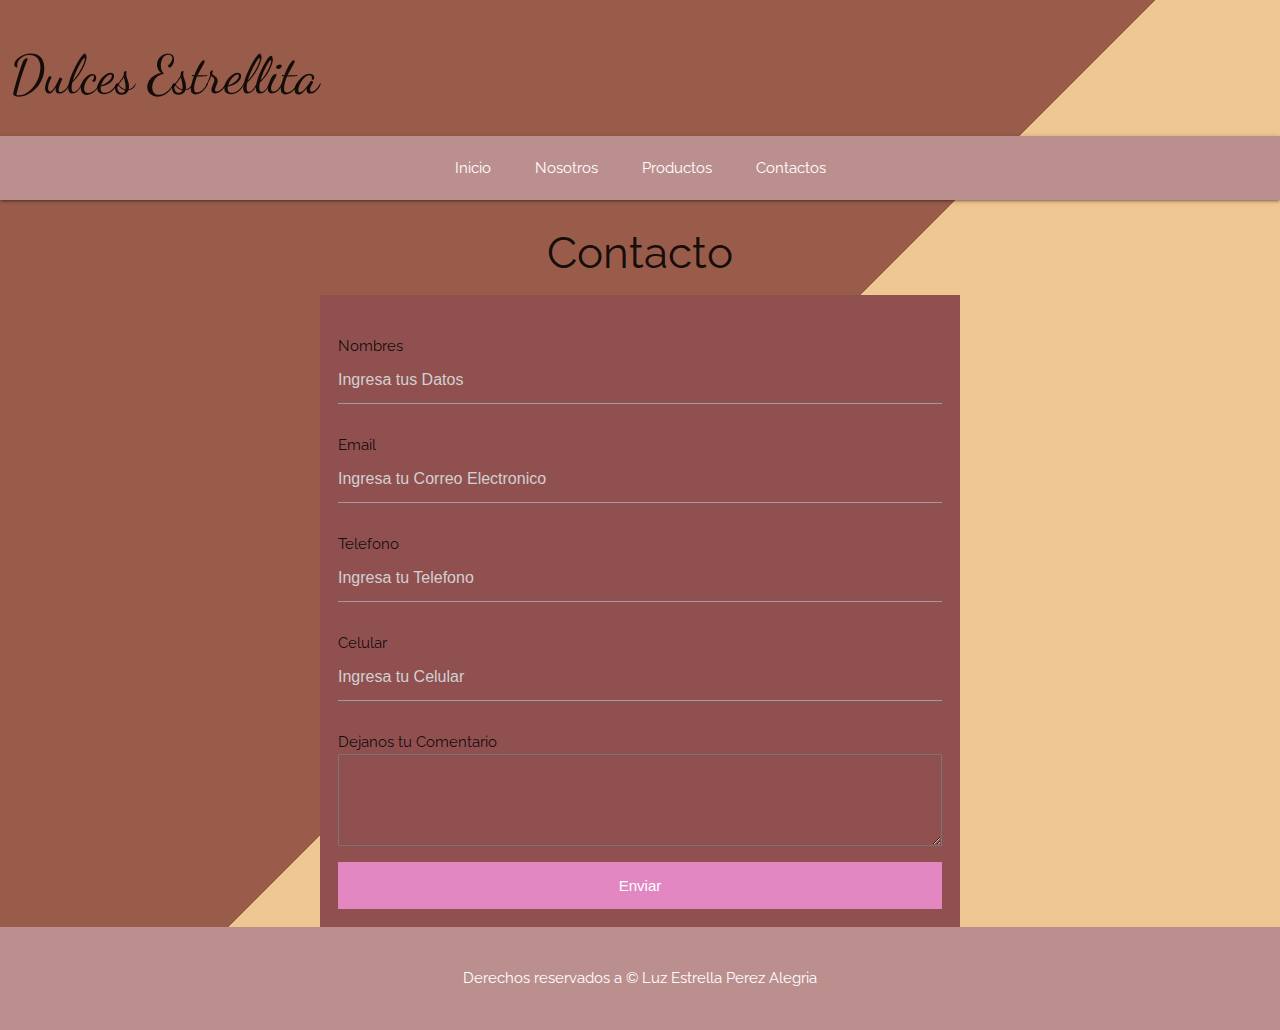
<file: contactos.html>
<!DOCTYPE html>
<html lang="es">
<head>
    <meta charset="UTF-8">
    <meta name="viewport" content="width=device-width, initial-scale=1.0">
    <meta http-equiv="X-UA-Caompatible" content="ie=edge">
    <title>DulceEstrellita</title>
    <link rel="shortcut icon" href="img/images (1).jpg" type="image/x-icon">
   
    <!-- Fonts -->
    <link href="https://fonts.googleapis.com/css?family=Dancing+Script|Raleway:500,600&display=swap" rel="stylesheet">
    
    <link rel="stylesheet" href="https://cdnjs.cloudflare.com/ajax/libs/materialize/1.0.0/css/materialize.min.css">
    
    <!-- CSS Estilos -->
    <link rel="stylesheet" href="css/estilos.css">
</head>
<body>
    <header>
       
            <h2>Dulces Estrellita</h2>
          <nav id="botonera">
              <a href="index.html">Inicio</a>
              <a href="nosotros.html">Nosotros</a>
              <a href="productos.html">Productos</a>
              <a href="contactos.html">Contactos</a>
              
          </nav>
      </header>
      <h3 align="center">Contacto</h3>
      <div class="formulario">
        
        <br>
        <form action="">
            <p>Nombres</p>
            <input type="text" placeholder="Ingresa tus Datos">
            <br>
            <br>
            <p>Email</p>
            <input type="email" placeholder="Ingresa tu Correo Electronico">
            <br>
            <br>
            <p>Telefono</p>
            <input type="number" placeholder="Ingresa tu Telefono">
            <br>
            <br>
            <p>Celular</p>
            <input type="number" placeholder="Ingresa tu Celular"> 
            <br>
            <br>
            <p>Dejanos tu Comentario</p>
            <textarea name="" id="" cols="30" rows="10"></textarea>
            <br>
            
            <input type="submit" value="Enviar">
        
        </form>

    </div>
    <footer>
        <p>Derechos reservados a &copy; Luz Estrella Perez Alegria</p>
       
    </footer>


</body>
</html>
</file>
<file: css/estilos.css>
* {
    margin: 0; 
    padding: 0;
    box-sizing: border-box;
}

body { 
    min-height: 100vh;
    background-image: linear-gradient(-45deg, #eec691 50%, #995c4a 50%);
    font-family: 'Raleway', sans-serif;
}
h2{
    font-family: 'Dancing Script', cursive; 
    padding: 10px;
     
}

.titulo {
    font-size: 40px;
    font-family: 'Dancing Script', cursive;
    margin-bottom: 40px;
    color: #fff;
    text-align: center;
    
}
/*estilos header*/
#botonera{
    width: 100%;
    background: rosybrown;
    text-align: center;
}

#botonera ul{
    text-align: center;
    
}
#botonera li{
    list-style:none; 
	display: inline-block;
   
}
#botonera a{
    text-decoration: none;
    color: white;
    padding: 20px; 
       
}
#botonera a:hover{
    color: rgb(202, 117, 117);
    
    
}

/*estilos footer*/

footer{
    width: 100%;
    background: rosybrown;
    padding: 40px;
    color: white;
    
    
}
footer p{
    text-align:center;
    color: white;
}
.banner img{
    width: 100%;
}
section{
    width: 100%;
    margin: auto;
    overflow: hidden;
    padding: 15px;
   
}
section p{
    font-family: cursive;
    font-size: 16px;
    line-height: 30px;
    text-align: justify;
}
#izq{
    float: left;
    margin: 10px;
    width: 100%;
}

article{
    width: 100%;
    
    padding: 15px;
}

.container{
    width: 100%;
    max-width: 1200px;
    height: 1000px;
    display: flex;
    flex-wrap: wrap;
    justify-content: center;
}
.container .card{
    width: 300px;
    height: 430px;
    border-radius: 8px;
    box-shadow: 0 2px 2px rgba(0, 0, 0, 0.2);
    margin: 20px;
    text-align: center;
    transition: all 0.25s;
    background: #db8971;
}
.container .card:hover{
    transform: translateY(-15px);
    box-shadow: 0 12px 16px rgba(0, 0, 0, 0.2);
}
.container .card img{
    width: 300px;
    height: 230px;
}
.container .card h3{
    font-size: 18px;
}
.container .card p{
    font-size: 15px;
    text-align: center;
    
}
.anuncio{
    text-align: center;
}

.formulario{
    width:50% ;
    margin: auto;
    background: rgb(144, 80, 80);
    padding: 18px;
  
  }
  input[type="text"], input[type="number"], input[type="email"]{
    width: 100%;
    height: 40px;
    
  }
  input[type="text"]:focus, input[type="number"]:focus, input[type="email"]:focus{
    outline:0 none; 
  }
  textarea{
    width: 100%;
    padding: 45px;
    
  }
  input[type="submit"]{
    width: 100%;
    padding: 15px;
    text-align: center;
    background: #e387c3;
    margin-top: 10px;
    border: #ffffff;
    color: white;
  }
</file>
